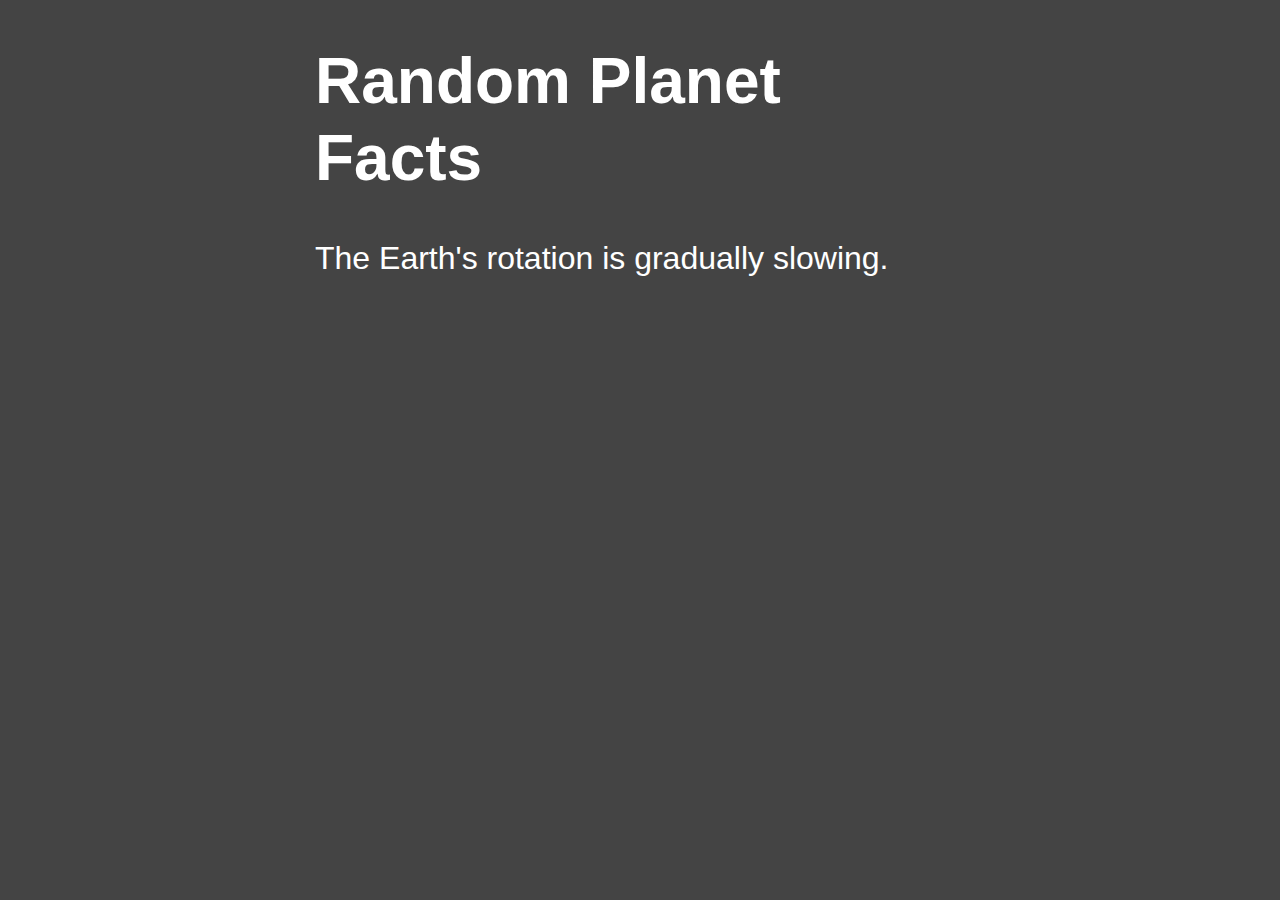
<file: index.html>
<!DOCTYPE html>
<html lang="en">
  <head>
    <meta charset="utf-8" />
    <title>Random Planet Facts</title>
    <meta
      name="description"
      content="Get a random fact about a planet in our solar system."
    />
    <meta name="author" content="The IPFS Docs team." />
    <style>
      body {
        margin: 15px auto;
        max-width: 650px;
        line-height: 1.2;
        font-family: sans-serif;
        font-size: 2em;
        color: #fff;
        background: #444;
      }
    </style>
  </head>
  <body onload="main()">
    <h1>Random Planet Facts</h1>
    <p id="output_p"></p>
    <script>
      function main() {
        const facts = [
          'Faas is home to the tallest mountain in our solar system.',
          'Only 18 out of 40 missions to Mars have been successful.',
          'Pieces of Mars have fallen to Earth.',
          'One year on Mars is 687 Earth days.',
          'The temperature on Mars ranges from -153 to 20 °C.',
          'One year on Mercury is about 88 Earth days.',
          'The surface temperature of Mercury ranges from -173 to 427°C.',
          'Mercury was first discovered in 14th century by Assyrian astronomers.',
          'Your weight on Mercury would be 38% of your weight on Earth.',
          'A day on the surface of Mercury lasts 176 Earth days.',
          'The surface temperature of Venus is about 462 °C.',
          'It takes Venus 225 days to orbit the sun.',
          'Venus was first discovered by 17th century Babylonian astronomers.',
          'Venus is nearly as big as the Earth with a diameter of 12,104 km.',
          "The Earth's rotation is gradually slowing.",
          'There is only one natural satellite of the planet Earth, the moon.',
          'Earth is the only planet in our solar system not named after a god.',
          'The Earth is the densest planet in the solar system.',
          'A year on Jupiter lasts around 4333 earth days.',
          'The surface temperature of Jupiter is around -108°C.',
          'Jupiter was first discovered by 7th or 8th century Babylonian astronomers.',
          'Jupiter has 4 rings.',
          'A day on Jupiter lasts 9 hours and 55 minutes.',
          'Saturn was first discovered by 8th century Assyrians.',
          'Saturn takes 10756 days to orbit the Sun.',
          'Saturn can be seen with the naked eye.',
          'Saturn is the flattest planet.',
          'Saturn is made mostly of hydrogen.',
          'Four spacecraft have visited Saturn.',
          'Uranus was discovered by William Herschel in 1781.',
          'A year on Uranus takes 30687 earth days.',
          'Uranus turns on its axis once every 17 hours, 14 minutes.',
          'With minimum atmospheric temperature of -224°C Uranus is nearly coldest planet in the solar system.',
          'Only one spacecraft has flown by Uranus, the Voyager 2.',
          'Neptune was discovered in 1846 by Urbain Le Verrier and Johann Galle.',
          'Neptune has 14 moons.',
          'The average temperatue of Neptune is about -201 °C.',
          'There is a 1:20 million scale model of the solar system in Sweden.',
          'The gap between the Earth and our moon is bigger than the diameters of all the planets combined.',
          "The first accurate calculation of the speed of light was using Jupiter's moons",
          "Jupiter's magnetic field is believed to be a result of rapidly spinning metallic hydrogen at the core, and is ~10x stronger than the Earth's.",
          'Venus spins backwards.',
          'Uranus spins sideways, relative to the ecliptic plane of the solar system.',
          'It is easier to reach Pluto or escape the solar system from Earth than being able to <i>land</i> on the Sun.'
        ]
        document.querySelector('#output_p').innerHTML =
          facts[Math.floor(Math.random() * facts.length)]
      }
    </script>
  </body>
</html>
</file>
